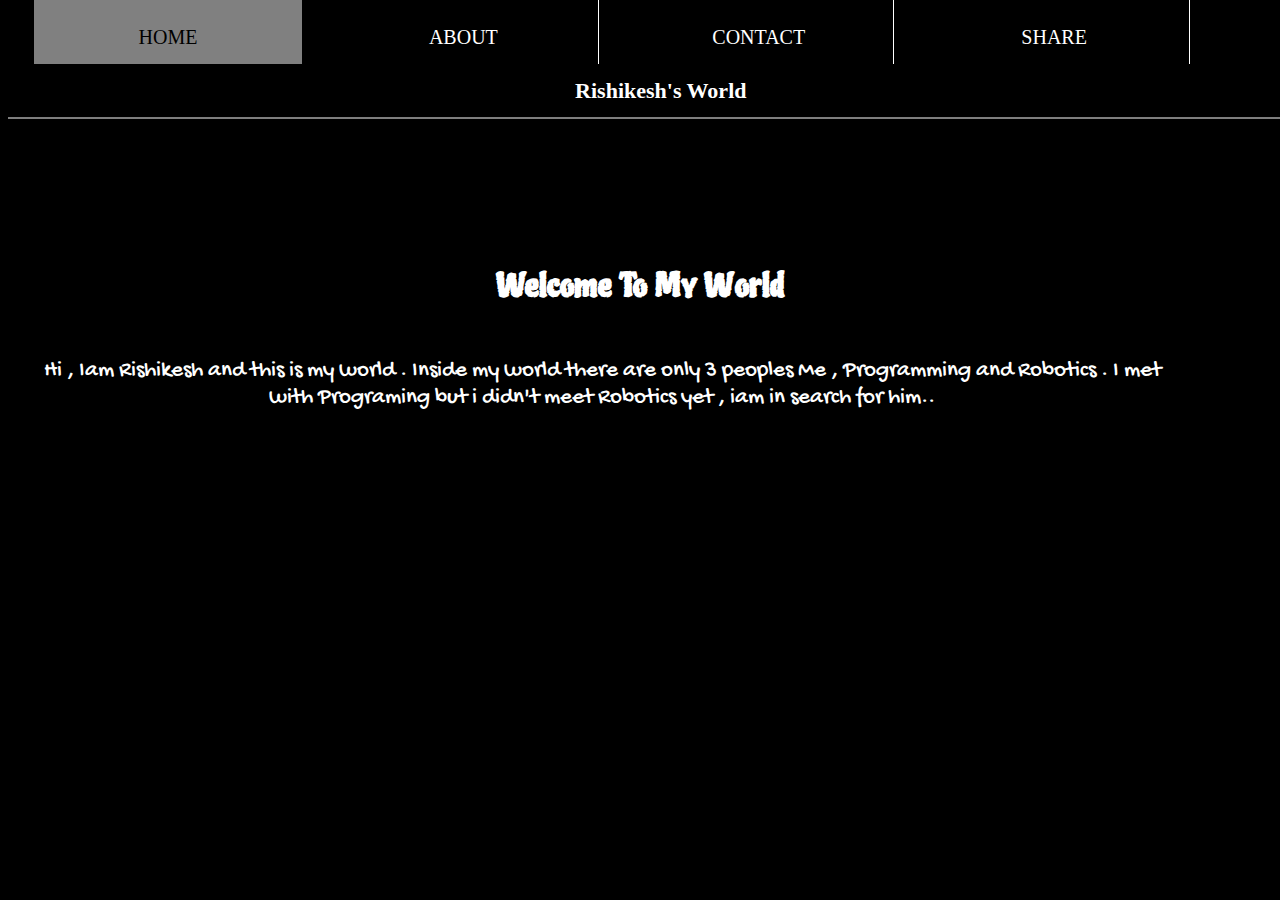
<file: index.html>
<!DOCTYPE html>
<html lang="en">
<head>
    <meta charset="UTF-8">
    <meta name="viewport" content="width=device-width, initial-scale=1.0">
    <title>My Website</title>
    <link rel="stylesheet" href="style.css">
    <link href="https://fonts.googleapis.com/css2?family=Piedra&display=swap" rel="stylesheet">
    <link href="https://fonts.googleapis.com/css2?family=Gochi+Hand&display=swap" rel="stylesheet">
</head>
<body>
    <div class="top black">


        <a href="index.html" class="active line1" style= "position:relative-fixed;"> HOME </a> 
        <a href="About.html" class="line1"> ABOUT </a> 
        <a href="Contact.html" class="line1"> CONTACT </a> 
        <a href="Share.html" class="line1"> SHARE </a> 
    </div>
    <div class="some">
        <h4 class="line" style=" position: fixed;top: 0;"> Rishikesh's World </h4> 
    </div> 
    <div class="container" id="container">
        <h1>Welcome To My World</h1>
        <p>Hi , Iam Rishikesh and this is my world . Inside my world there are only 3 peoples Me , Programming and Robotics . I met with Programing but i didn't meet Robotics yet , iam in search for him..</p>
    </div>

</body>
</html>
</file>
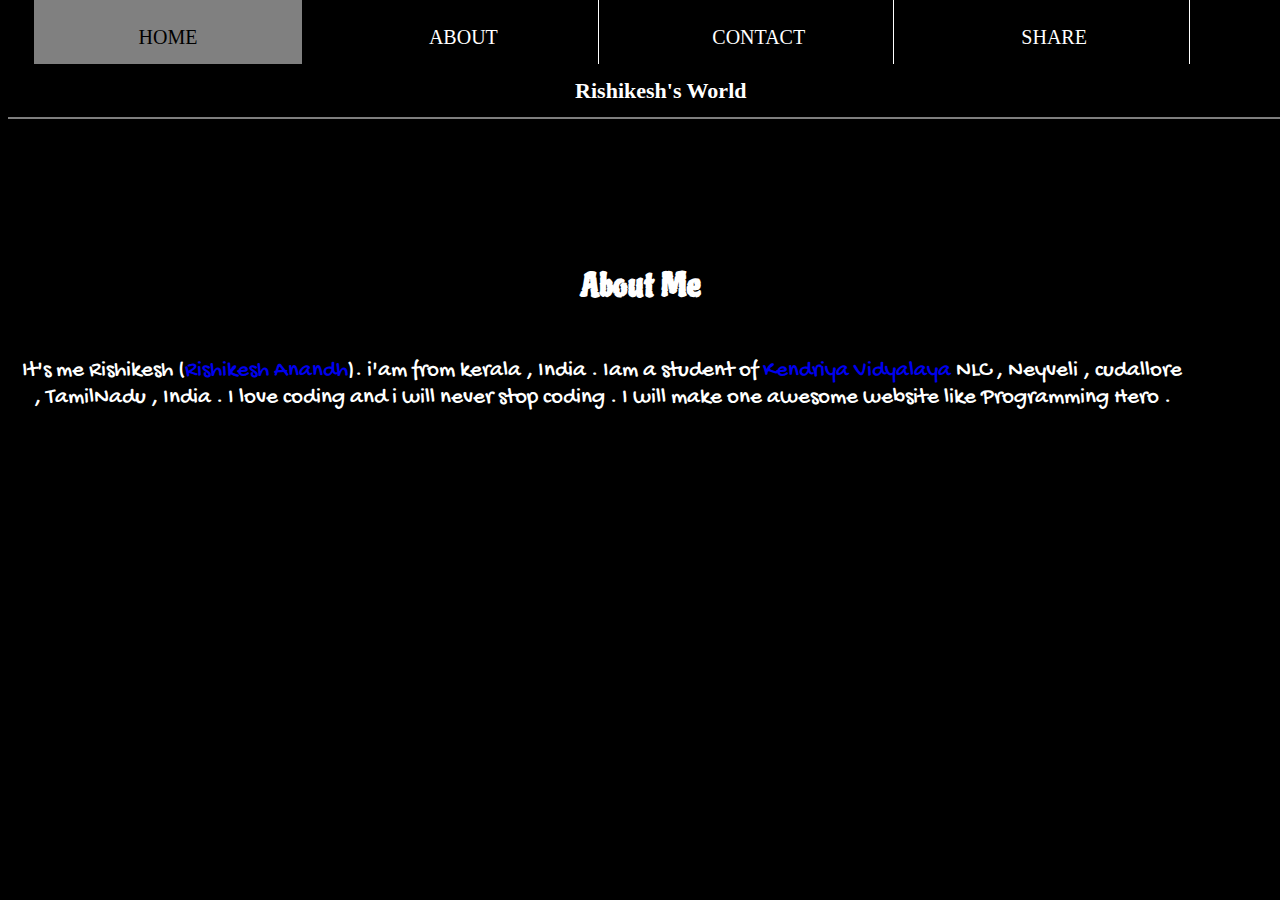
<file: About.html>
<!DOCTYPE html>
<html lang="en">
<head>
    <meta charset="UTF-8">
    <meta name="viewport" content="width=device-width, initial-scale=1.0">
    <title>My Website</title>
    <link rel="stylesheet" href="style.css">
    <link href="https://fonts.googleapis.com/css2?family=Piedra&display=swap" rel="stylesheet">
    <link href="https://fonts.googleapis.com/css2?family=Gochi+Hand&display=swap" rel="stylesheet">
</head>
<body>
    <div class="top black">


        <a href="index.html" class="active line1" style= "position:relative-fixed;"> HOME </a> 
        <a href="About.html" class="line1"> ABOUT </a> 
        <a href="Contact.html" class="line1"> CONTACT </a> 
        <a href="Share.html" class="line1"> SHARE </a> 
    </div>
    <div class="some">
        <h4 class="line" style=" position: fixed;top: 0;"> Rishikesh's World </h4> 
    </div> 
    <div class="container" id="container">
        <h1>About Me</h1>
        <p>It's me Rishikesh (<a href="https://www.yourquote.in/rishikesh-anandh-cg4qq/quotes">Rishikesh Anandh</a>). i'am from kerala , India . Iam a student of <a href="https://school.careers360.com/schools/kendriya-vidyalaya-nayveli-cuddalore">Kendriya Vidyalaya </a>NLC , Neyveli , cudallore , TamilNadu , India . I love coding and i will never stop coding . I will make one awesome website like Programming Hero .</p>
    </div>

</body>
</html>
</file>
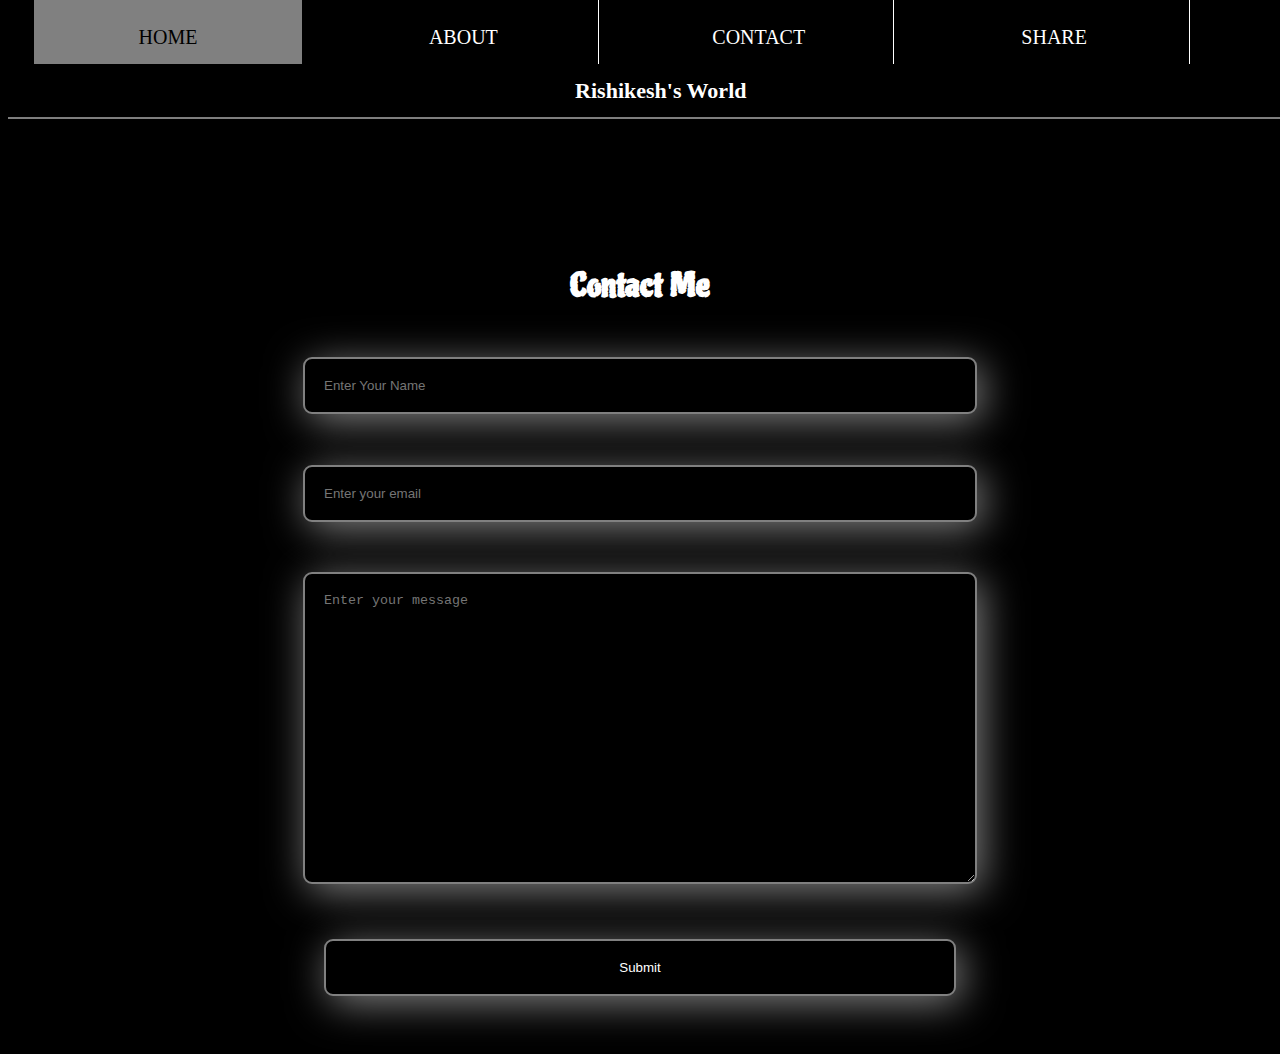
<file: Contact.html>
<!DOCTYPE html>
<html lang="en">
<head>
    <meta charset="UTF-8">
    <meta name="viewport" content="width=device-width, initial-scale=1.0">
    <title>My Website</title>
    <link rel="stylesheet" href="style.css">
    <link href="https://fonts.googleapis.com/css2?family=Piedra&display=swap" rel="stylesheet">
    <link href="https://fonts.googleapis.com/css2?family=Gochi+Hand&display=swap" rel="stylesheet">
</head>
<body>
    <div class="top">
        <a href="index.html" class="active line1" style= "position:relative-fixed;"> HOME </a> 
        <a href="About.html" class="line1"> ABOUT </a> 
        <a href="Contact.html" class="line1"> CONTACT </a> 
        <a href="Share.html" class="line1"> SHARE </a> 
    </div>
    <div class="some">
        <h4 class="line" style=" position: fixed;top: 0;"> Rishikesh's World </h4> 
    </div> 
    <div class="container" id="container">
        <h1>Contact Me</h1>
        <form action="mailto:rishikeshanandh@gmail.com">
            <input type="text" name="" id="input" placeholder="Enter Your Name">
            <input type="email" name="" id="input" placeholder="Enter your email">
            <textarea name="" id="" cols="30" rows="18" placeholder="Enter your message"></textarea>
            <button type="submit">Submit</button>
        </form>
    </div>

</body>
</html>
</file>
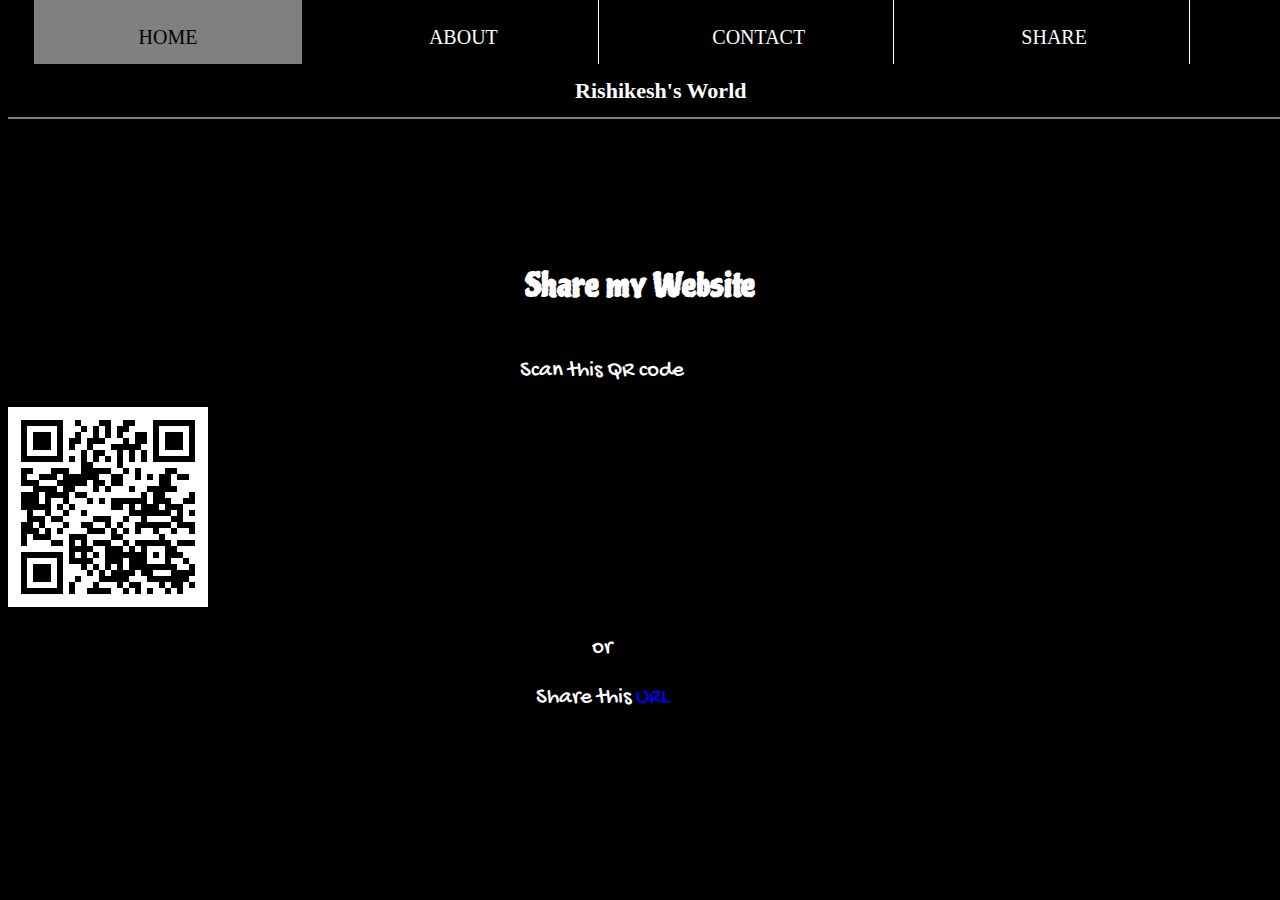
<file: Share.html>
<!DOCTYPE html>
<html lang="en">
<head>
    <meta charset="UTF-8">
    <meta name="viewport" content="width=device-width, initial-scale=1.0">
    <title>My Website</title>
    <link rel="stylesheet" href="style.css">
    <link href="https://fonts.googleapis.com/css2?family=Piedra&display=swap" rel="stylesheet">
    <link href="https://fonts.googleapis.com/css2?family=Gochi+Hand&display=swap" rel="stylesheet">
</head>
<body>
    <div class="top black">


        <a href="index.html" class="active line1" style= "position:relative-fixed;"> HOME </a> 
        <a href="About.html" class="line1"> ABOUT </a> 
        <a href="Contact.html" class="line1"> CONTACT </a> 
        <a href="Share.html" class="line1"> SHARE </a> 
    </div>
    <div class="some">
        <h4 class="line" style=" position: fixed;top: 0;"> Rishikesh's World </h4> 
    </div> 
    <div class="container" id="container">
        <h1>Share my Website</h1>
        <p>Scan this QR code</p>
        <img src="qr.png" alt="QR">
        <p>or</p>
        <p>Share this <a href="https://codewithrishi.github.io/My-Website/index.html">URL</a></p>
    </div>

</body>
</html>
</file>
<file: style.css>
html{
    background-color:black;
    color: white;
    text-decoration: none;
}


a{
    text-decoration: none;
}
.top{
    background-color:black;
    overflow: hidden;
    width:100%;
    height: auto;
    margin-left:0%;
    margin-right:0%;
    text-decoration:none;
    text-align:center;
    margin:0;
    margin-left:0%;
    top: 0;
    position: fixed;
    background-color: black;
    margin-bottom: 1%;
}



.top a {
    float: left;
    text-align: center;
    padding: 2% 2%;
    margin-left: 2%;
    text-align: center;
    font-size: 20px;
    color:white;
    text-decoration:none;
    width:17%;
    background-color: black;
    margin-right: 0px;

}






 
.line {
    border-bottom: 2px solid;
    border-image: linear-gradient(black, gray );
    border-image-slice: 1;
    background-color:black;
    margin-right: 0px;
}

.line1 {
    border-right: 1px solid;
    border-image:white;
    border-image-slice: 1;
}




.some{
    color: white;
    width: 100%;
    overflow:hidden;
    background-color:black;
    margin-top: 1%;
}

.some h4{
    color: white;
    margin-left:0%;
    font-size:22px;
    text-align:center;
    padding:1%;
    margin-top:5%;
    background-color: black;
    padding-top :14px;
    width:100%;
}
.some img{

    width:15%;
    height:20%;
    float:left;
    margin-left:38%;
    padding-left:50%;
    margin-right:39%;

}

.top a.active{

    background-color: gray;
    text-decoration:none;
    color:black;
}

.top a:hover {
    background-color: white;
    color: black;
    text-decoration:none;
}


.container{
    margin-top: 10%;
    color: white;
}

.container h1{
    margin-top: 20%;
    margin-bottom: 4%;
    text-align: center;
    color: white;
    font-family: 'Piedra', cursive;
}

.container p{
    text-align: center;
    color: white;
    font-family: 'Gochi Hand', cursive;
    margin-left: 1%;
    margin-right: 7%;
    font-size: 23px;
}



form{
    text-align: center;
}

input , textarea , button{
    width: 50%;
    margin-bottom: 4%;
    height: 10%auto;
    color: white;
    background-color: black;
    border: 2px solid gray;
    box-shadow: 5px 7px 40px grey;
    padding: 19px;
    border-radius: 9px;
    outline: none;
}
</file>
